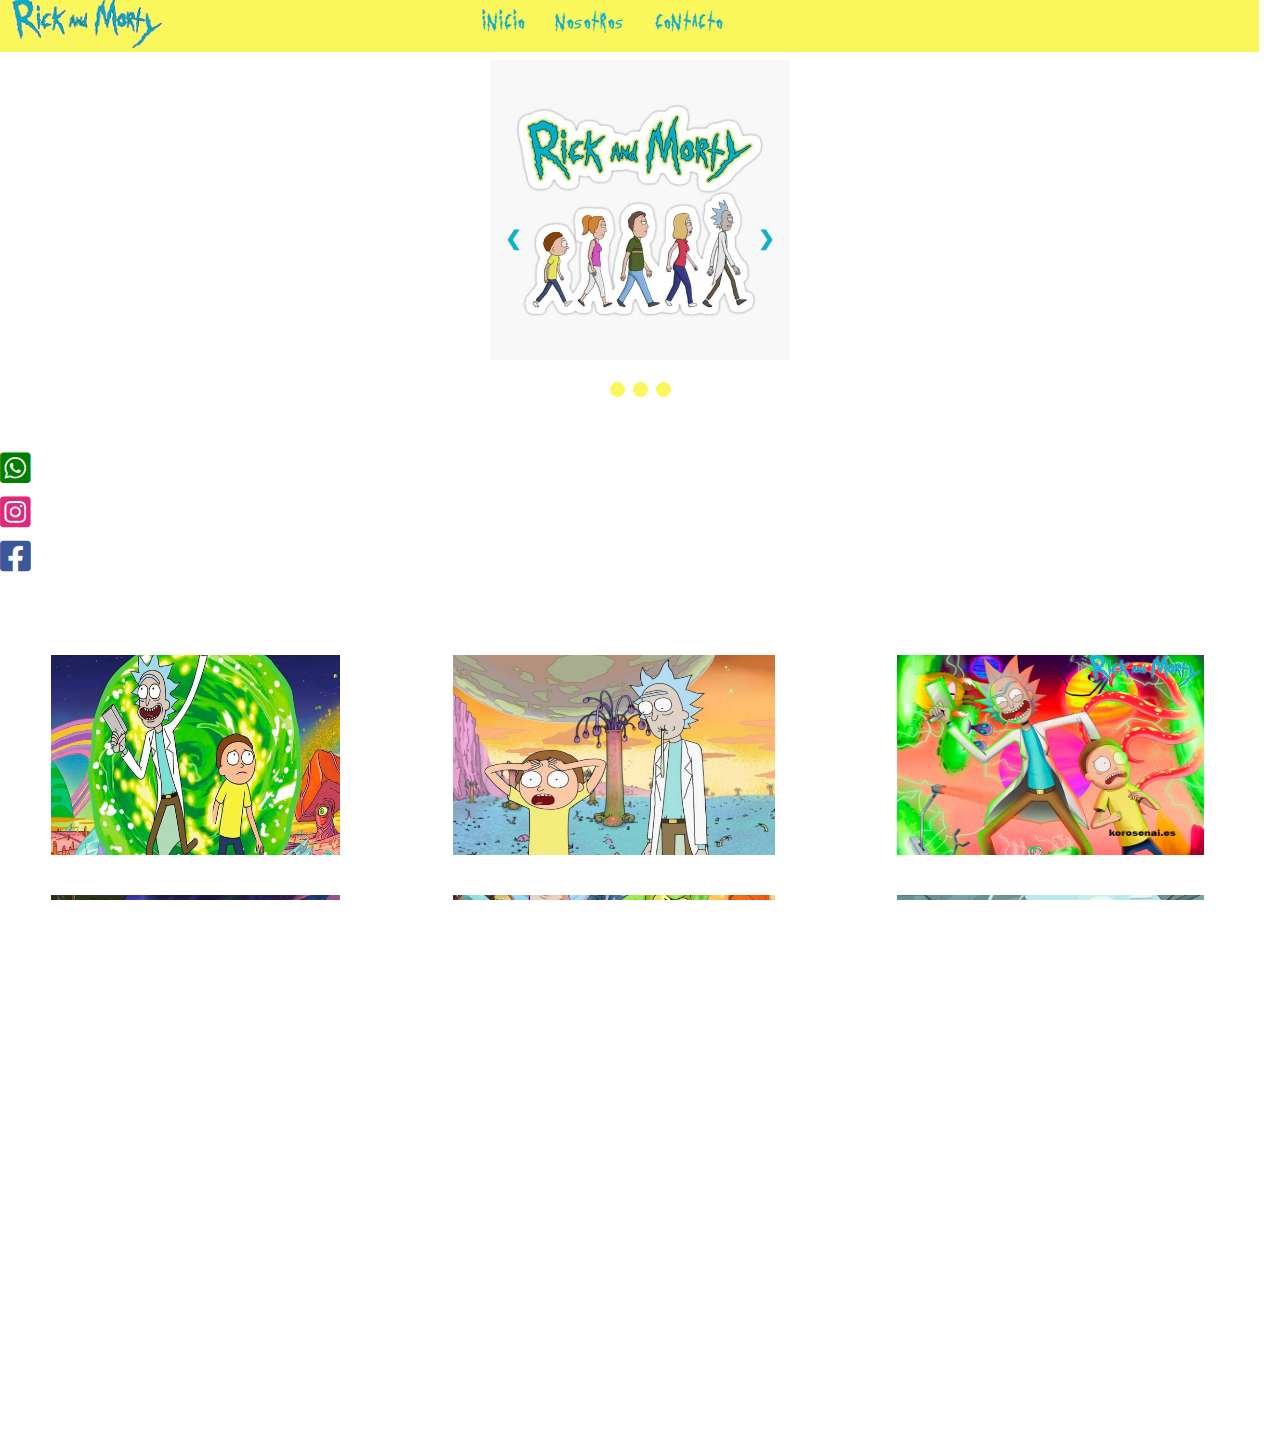
<file: index.html>
<!DOCTYPE html>
<html lang="en">

<head>
  <meta charset="UTF-8">
  <meta http-equiv="X-UA-Compatible" content="IE=edge">
  <meta name="viewport" content="width=device-width, initial-scale=1.0">
  <title>Rick and Morty</title>
  <link rel="stylesheet" href="style.css">
  <link rel="stylesheet" href="plugins/fontawesome-free-5.15.4-web/css/all.css">
</head>

<body>

  <div class="container">
    <header>
      <div class="container-header">
        <div class="logo">
          <img src="img/logo.png" alt="logo">
        </div>

        <nav class="menu">
          <ul>
            <li><a href="#">Inicio</a></li>
            <li><a href="about.html">Nosotros</a></li>
            <li><a href="#">Contacto</a></li>
          </ul>
        </nav>
      </div>
    </header>

    <div class="slideshow-container">
      <div class="mySlides fade">
        <div class="numbertext"></div>
        <img src="img/1.jpg" alt="uno" style="width:100%;height: 300px;">
        <div class="text"></div>
      </div>

      <div class="mySlides fade">
        <div class="numbertext"></div>
        <img src="img/2.jpg" alt="dos" style="width:100%;height: 300px;">
        <div class="text"></div>
      </div>

      <div class="mySlides fade">
        <div class="numbertext"></div>
        <img src="img/3.jpg" alt="tres" style="width:100%;height: 300px;">
        <div class="text"></div>
      </div>

      <a class="prev" onclick="plusSlides(-1)">&#10094</a>
      <a class="next" onclick="plusSlides(1)">&#10095</a>

      <br>

      <div style="text-align:center;">
        <span class="dot" onclick="currentSlides(1)"></span>
        <span class="dot" onclick="currentSlides(2)"></span>
        <span class="dot" onclick="currentSlides(3)"></span>
      </div>
    </div>
  </div>

  <div class="grid-container">
    <div class="grid-item">
      <img src="img/4.jpg" alt="1">
    </div>
    <div class="grid-item">
      <img src="img/5.jpg" alt="2">
    </div>
    <div class="grid-item">
      <img src="img/6.jpg" alt="3">
    </div>
    <div class="grid-item">
      <img src="img/7.png" alt="4">
    </div>
    <div class="grid-item">
      <img src="img/8.png" alt="5">
    </div>
    <div class="grid-item">
      <img src="img/9.jpg" alt="6">
    </div>
  </div>

  <div class="container-icons">
    <a href="http://web.whatsapp.com/send?phone=573045790494">
      <span class="whatsapp"><i class="fab fa-whatsapp-square"></i></span>
    </a>
    <br>
    
      <a href="https://www.instagram.com/?hl=es">
      <span class="instagram"><i class="fab fa-instagram-square"></i></span>
    </a>
    <br>

      <a href="https://es-la.facebook.com/">
      <span class="facebook"><i class="fab fa-facebook-square"></i></span>
    </a>
  </div>

  <div class="container-footer">
    <div class="grid-footer">
      <h6>Menu</h6>
      <ul>
        <li><a href="#">Inicio</a></li>
        <li><a href="#">Nosotros</a></li>
        <li><a href="#">Contacto</a></li>
      </ul>
    </div>
    <div class="grid-footer"></div>
    <div class="grid-footer"></div>
    <div class="grid-footer">
      <h6>Contac</h6>
      <ul>
        <li><a href="mailto:eestefania.suarez@gmail.com"><span><i class="far fa-envelope"></i>  eestefania.suarez@gmail.com</i></span></a></li>
        <li><a href="http://web.whatsapp.com/send?phone=573045790494"><span><i class="fab fa-whatsapp"></i>  3045790494</span></a></li>
      </ul>
    </div>
  </div>

  <footer>
    &copy; <em>2021</em> Estefania
  </footer>


  <script src="./script.js"></script>
</body>

</html>
</file>
<file: style.css>
:root{
    --background-color:#fff;
}

*{
    overflow: hidden;
}

@font-face{
    font-family: Get Schwifty;
    src: url(../get_schwifty.ttf);
}

body{
    margin:auto;
    height:100vh;
    overflow: auto;
}

.container{
    width: 100%;
    height: 70%;
    display: flex;

}

.container-header{
    height:60px;
    width: 100%;
    display: flex;
}

header{
    position: absolute;
    display: flex;
    height:60px;
    width: 99%;
    background-color:#faf75c;
    margin-left: -8px;
    margin-top: -8px;
}

.logo{
    height: 100%;
    width: 15%;
    display:block;
    text-align: center;
}

.logo img{
    height: inherit;
}

.menu ul{
    list-style-type: none;
    margin: 0px;
    padding: 0px;
    width: 380px;
    display:inline-flex;
}

.menu li{
    float: left;
}

.menu li a{
    display: block;
    color: #11b0c8;
    padding: 7px 15px;
    text-decoration: none;
    text-align: center;
    font-size: large;
    border-radius: 30px;
    font-family: Get Schwifty;
} 

.menu li a:hover{
    background-color: rgb(255, 255, 255);
    color: #11b0c8;
}

.menu{
    width: 75%;
    text-align: center;
    align-self: center;

}

.slideshow-container{
    max-width: 1000px;
    position: relative;
    margin:auto;
    margin-top:60px; 
}

.mySlides{
    display: none;
}

.prev, .next{
    cursor: pointer;
    position: absolute;
    top: 50%;
    color: #11b0c8;
    width: auto;
    margin-top:-20px;
    padding: 15px;
    font-weight: bold;
    font-size:20px;
    transition:0.6s ease;
    border-radius:0 3px 3px 0;
    user-select: none;
}

.next{
    right:0;
    border-radius:3px 0 0 3px;
}

.prev:hover, .next:hover{
    background-color:rgba(0, 0, 0, 0.3);
}

.text{
    font-size:15px;
    padding: 8px 12s;
    position: absolute;
    bottom: 60px;
    width: 100%;
    text-align:center;
}

.numbertext{
    font-size:15px;
    padding: 8px 12px;
    position: absolute;
    top: 0;
}

.dot{
    cursor: pointer;
    height: 15px;
    width: 15px;
    margin:0 2px;
    background-color:#faf75c;
    border-radius:50%;
    display: inline-block;
    transition: background-color 1s ease;
}

.active, .dot:hover{
    background-color: #faf75c;
}

.fade{
    -webkit-animation-name: fade;
    -webkit-animation-duration: 1.5s;
    animation-name: fade;
    animation-duration: 1.5s;
}

@-webkit-keyframes fade{
    from {opacity: .4;}
    to {opacity: 1;}
}

@keyframes fade{
    from {opacity: .4;}
    to {opacity:1;}
}

.grid-container{
    display: grid;
    grid-template-columns: auto auto auto;
    padding: 5px;
}

.grid-item {
    padding: 20px;
    font-size: 30px;
    text-align: center;
    height: 200px;
    width: 85%;
    transition:transform .2s;
  }

.grid-item:hover{
    transform: scale(1.2);
} 

.grid-item img {
    height: inherit;
    width: inherit;
 }

.container-footer{
    display: grid;
    grid-template-columns: auto auto auto auto;
    padding: 5px;
    background-color:#ffffff;
}

.grid-footer {
    padding: 20px;
    font-size: 30px;
    height: 250px;
    width: 90%;
  }

.grid-footer  li a{
    display: block;
    color: #000;
    text-decoration: none;
    font-size:80%;
}

.grid-footer h6{
    margin-block-start: 1em;
    margin-inline-start: 0px;
    padding-inline-start: 40px;
    font-family: Get Schwifty;
    color: #11b0c8;
    font-size:120%;

}
.grid-footer ul{
    list-style-type: none;
}

.container-icons{
    position: absolute;
    top: 50%;
    font-size:35px;
}

.whatsapp{
    color:green;
}

.instagram{
    color:#DD2A7B
}

.facebook{
    color:#3b5998
}

footer{
    width: 100%;
    text-align: center;
}
</file>
